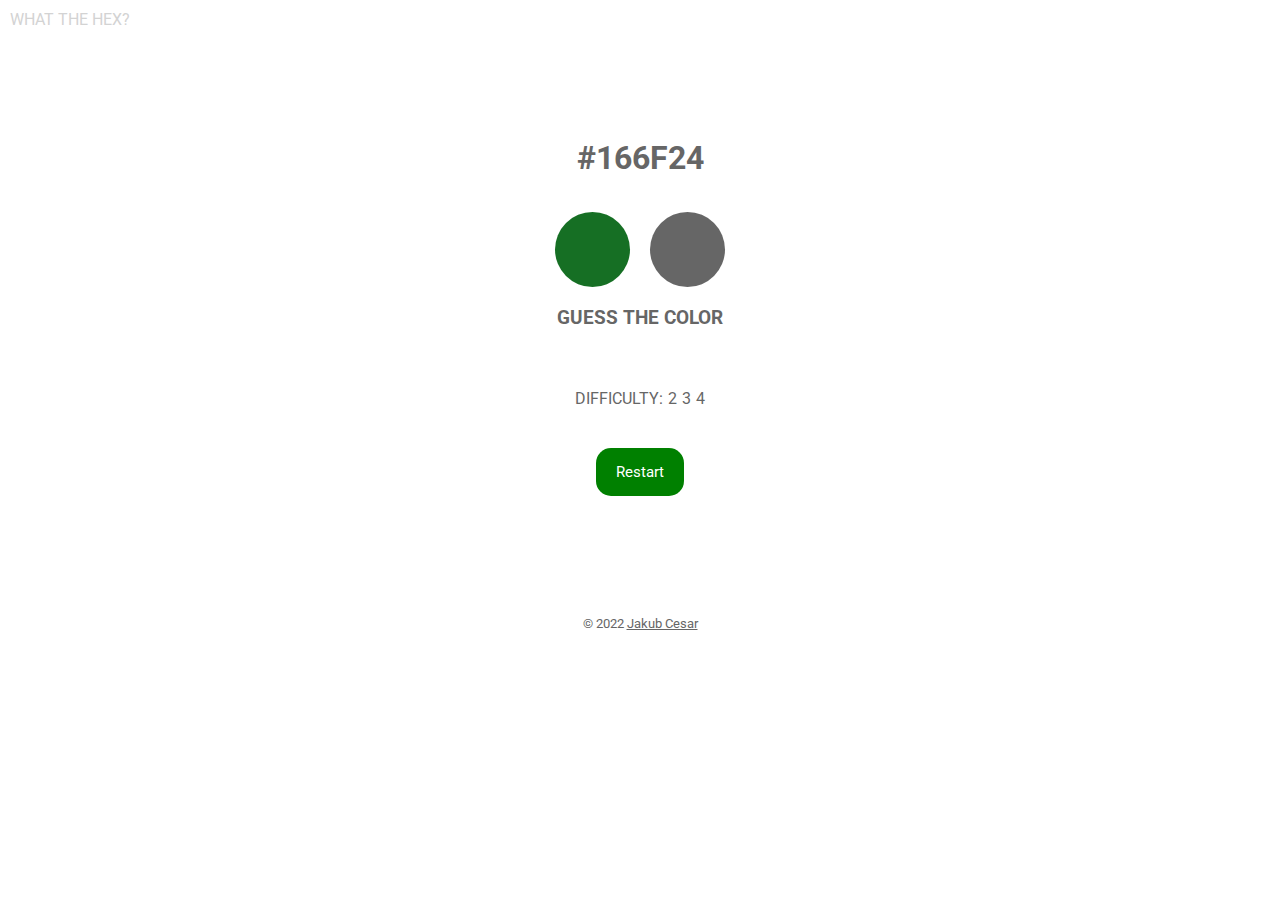
<file: index.html>
<!DOCTYPE html>
<html lang="en">
  <head>
    <link rel="stylesheet" href="style.css" />
    <script src="script.js" defer></script>

    <meta charset="UTF-8" />
    <meta http-equiv="X-UA-Compatible" content="IE=edge" />
    <meta name="viewport" content="width=device-width, initial-scale=1.0" />

    <link rel="shortcut icon" href="icon.svg" type="image/x-icon">

    <title>Hex Color Guessing Game</title>
  </head>
  <body>
    <p class="top">WHAT THE HEX?</p>

    <div class="container">
      <div class="hex_color">
        <h1 class="hex">#HJUHZG</h1>
      </div>
      <div class="color">

      </div>
      <h3 class="nazev">GUESS THE COLOR</h3>
      <div class="difficulty">
        <p>DIFFICULTY:</p>
        <a href="#" class="diff2" onclick='setDifficulty(2)'>2</a>
        <a href="#" class="diff3" onclick='setDifficulty(3)'>3</a>
        <a href="#" class="diff4" onclick='setDifficulty(4)'>4</a>
      </div>
      <div class="windiv">
        <p class="win"></p>
        <button type="button" onclick="" class="restart">Restart</button>
      </div>
    </div>
    <footer>
      <p class="foot">© 2022 <a href="whoami.html">Jakub Cesar</a></p>
    </footer>
  </body>
</html>
</file>
<file: style.css>
@import url('https://fonts.googleapis.com/css2?family=Roboto:wght@300&display=swap');
*{
    margin: 0;
    padding: 0;
    background-color: white;
    font-family: 'Roboto', sans-serif;
}

.top{
    margin: 10px;
    font-size: medium;
    color: lightgray;
}

.container{
    display: flex;
    flex-direction: column;
    justify-content: center;
    align-items: center;
    margin: 100px auto;
}

.hex_color{
    margin: 10px;
    margin-bottom: 25px;
    color: #666;
}

.color{
    display: flex;
    flex-wrap: wrap;
    flex-direction: row;
}
.circ{
    height: 75px;
    width: 75px;
    border-radius: 50%;
    background-color: #666;
    margin: 10px;
}

.nazev{
    color: #666;
    margin: 10px;
    margin-bottom: 50px;
}

.difficulty{
    display: flex;
    flex-wrap: wrap;
    flex-direction: row;
    color: #666;
    margin: 10px;
}
.difficulty a{
    margin-left: 5px;
    text-decoration: none;
    color: #666;
}

.foot{
    text-align: center;
    font-size: smaller;
    color: #666;
}

.foot a{
    color: #666;
}

.joe{
    margin: 15px;
    color: #666;
}

.win{
    text-align: center;
    margin: 10px;
    color: #666;
}

.restart{
    background-color: green;
    border: none;
    border-radius: 15px;
    color: white;
    padding: 15px 20px;
    margin: 20px;
    text-align: center;
    text-decoration: none;
    font-size: 15px;
    cursor: pointer;
}
</file>
